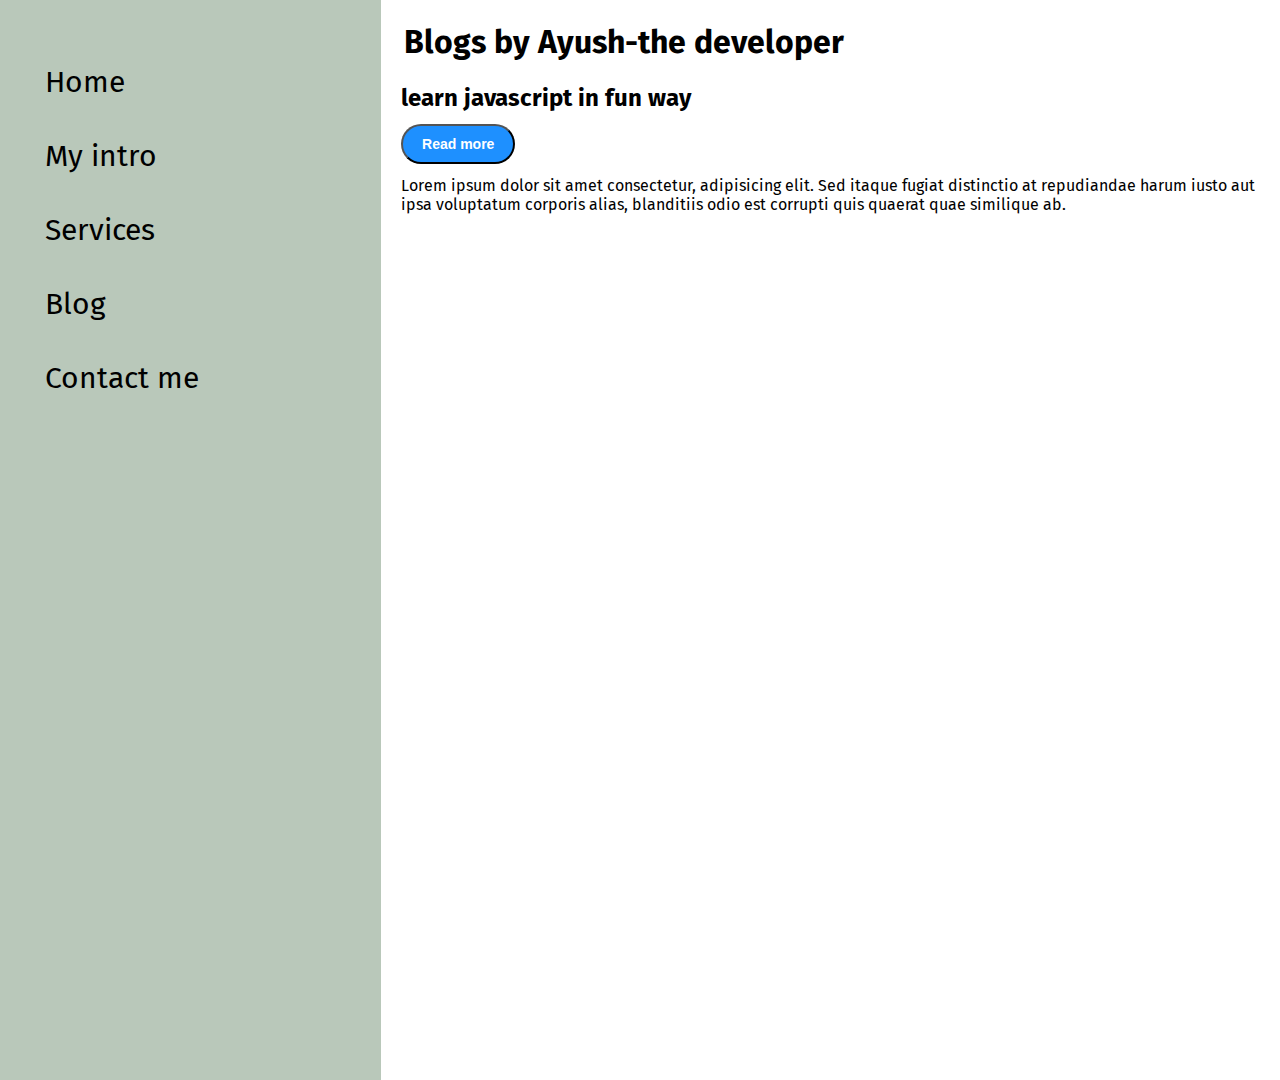
<file: portpollio/blog.html>
<html>
    <head>
        <title>Ayush Ghadekar- web developer,coder,cricketer</title>
        <link rel="stylesheet" href="style.css">
    </head>
    <body>
        <div class="container">
        <div class="sidebar">
            
            <nav>
                <ul>
                    <li><a href="/">Home</a></li>
                    <li><a href="/intro.html">My intro</a></li>
                    <li><a href="/services.html">Services</a></li>
                    <li><a href="/blog.html">Blog</a></li>
                    <li><a href="/contact.html">Contact me</a></li>
                   
                </ul>

            </nav>
        </div>
        <div class="main">
           <div class="blogcontainer">
            <h1>Blogs by Ayush-the developer</h1>
            <div class="blogItem">
                <h2>learn javascript in fun way</h2>
                <button class="btn btn-sn">Read more</button>
                <p>Lorem ipsum dolor sit amet consectetur, adipisicing elit. Sed itaque fugiat distinctio at repudiandae harum iusto aut ipsa voluptatum corporis alias, blanditiis odio est corrupti quis quaerat quae similique ab.</p>
            </div>
          
         
        </div>
        </div>
    </body>
</html>
</file>
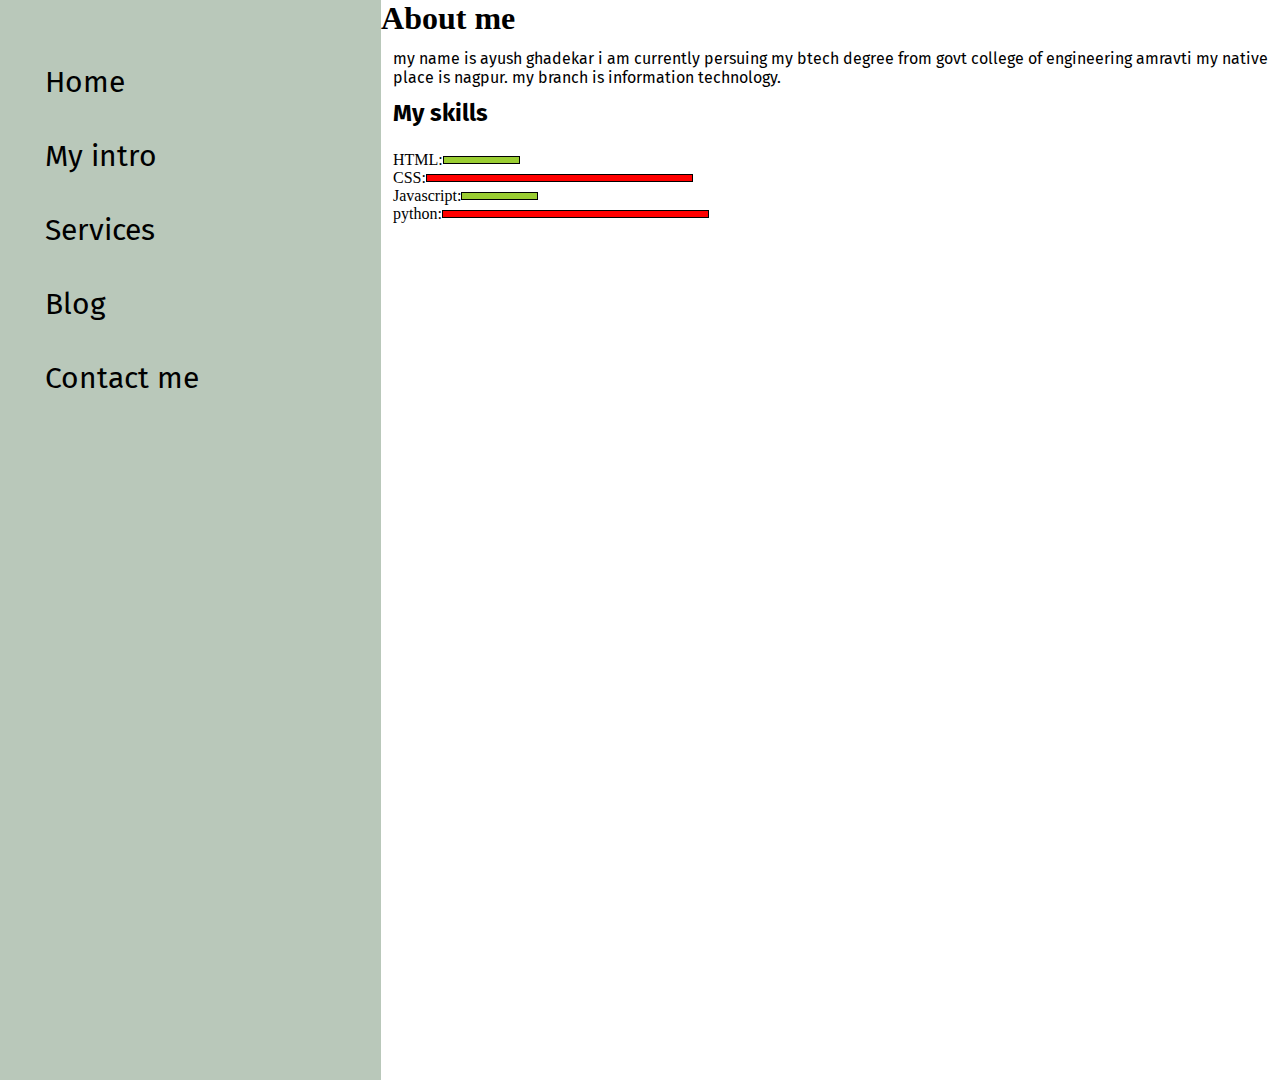
<file: portpollio/intro.html>
<html>
    <head>
        <title>Ayush Ghadekar- web developer,coder,cricketer</title>
        <link rel="stylesheet" href="style.css">
    </head>
    <body>
        <div class="container">
        <div class="sidebar">
            
            <nav>
                <ul>
                    <li><a href="/">Home</a></li>
                    <li><a href="/intro.html">My intro</a></li>
                    <li><a href="/services.html">Services</a></li>
                    <li><a href="/blog.html">Blog</a></li>
                    <li><a href="/contact.html">Contact me</a></li>
                   
                </ul>

            </nav>
        </div>
        <div class="main">
           <div class="intro">
          
              <h1>About me</h1>
              <p>my name is ayush ghadekar i am currently persuing my btech degree from govt college of engineering amravti my native place is nagpur.
                my branch is information technology.
              </p>
              <h2>My skills</h2>
              <div class="skillcontainer">
                <div class="skillItem">HTML:<div class="skill t5"></div></div>
                <div class="skillItem">CSS:<div class="skill"></div></div>
                <div class="skillItem">Javascript:<div class="skill t5"></div></div>
                <div class="skillItem">python:<div class="skill"></div></div>
              </div>
            </div>
            
           
        </div>
        </div>
    </body>
</html>
</file>
<file: portpollio/style.css>
@import url('https://fonts.googleapis.com/css2?family=Fira+Sans&display=swap');
@import url('https://fonts.googleapis.com/css2?family=Source+Code+Pro:wght@300&display=swap');
*{
    margin: 0;
    padding: 0;
}
.sidebar{
    background-color: rgb(185, 200, 186);
    width: 434px;
    font-family: 'Fira Sans', sans-serif;
    height: 120vh;

}
.sidebar nav{
    padding: 45px;
}
.sidebar nav li{
    list-style:none;
    font-size: 30px;
    padding: 19px 0;
}
.sidebar nav li a{
    text-decoration:none;
    color: black;
}
.main{
    /*background-color: rgb(17, 17, 16);*/
    width: 80vw;
}
.container{
    display: flex;
}
.infocontainer{
    /*background-color: aquamarine;*/
    height: 78vh;
    width: 80vw;
    margin: 122px auto;
    margin-top: 40px;
    display:flex ;
    justify-content: space-around;
    

}
.devinfo{
    display: flex;
    justify-content: center;
    flex-direction: column;
    font-family: 'Source Code Pro', monospace;

}
.hello{
   font-size: 65px;

}
.name{
  font-size: 55px;
  font-weight: bold;

}
.about{
    font-size: 40px;

}
.moreabout{
    font-size: 22px;
    margin-top: 23px;
    font-family: 'Fira Sans', sans-serif;
}
.buttons{
    margin-top: 34px;
}
.btn{
  padding:9px 14px;
  border-radius: 22px;
  color: white;
  background-color: dodgerblue;
  font-weight: bold;
  font-size: 21px;
  margin: 0 3px;
  cursor: pointer;
}
.btn:hover{
    background-color: rgb(243, 246, 243);
    color:rgb(127, 255, 144);
}
.devpic img{
    height: 58vh;
    margin-top: 50px;
}
.contactform{
    padding: 0 34px;
    padding-top: 144px;
    font-family: 'Fira Sans', sans-serif;

}
.contactform h1{
    font-family: 'Fira Sans', sans-serif;
    text-align: center;
    padding: 12px 0;
}
.contactform form{
    padding:10px 0;
    display: flex;
    flex-direction: column;
}
.contactform form div input{
    padding: 3px ;
    width: 16vw;
    border-radius: 5px;
    margin: 6px 0;;
}
#emailHelp{
    font-size: 8px;
    color: midnightblue;
    margin: 0 5px;
}
#form-check{
    flex-direction: row;
}
#form-check input{
    width: 24px;
    margin: 3px 0;
}
.btn-sn{
    font-size: 14px;
    padding:10px 19px;
    margin: 12px 0;
}
.blogItem{
    margin:20px;
    font-family: 'Fira Sans', sans-serif;
}
.bolgItem p{
    font-family: 'Fira Sans', sans-serif;
}
.blogcontainer h1{
    font-family: 'Fira Sans', sans-serif;
    margin: 23px;

}
.intro p{
    font-family: 'Fira Sans', sans-serif;
    margin:12px;
}
.intro h2{
    font-family: 'Fira Sans', sans-serif;
    margin: 12px;
}
.skillcontainer{
    padding:12px;
}
.skillItem{
    display:flex;
    align-items: center;
}
.skill{
    width:265px;
    height:6px;
    background-color: red;
    border:1px solid black;
}
.hundered{
 width: 265px;
 background-color: blueviolet;
}
.fifty{
    width: 125px;
    background-color: aqua;
}
.t5{
    width: 75px;
    background-color: yellowgreen;
}
</file>
